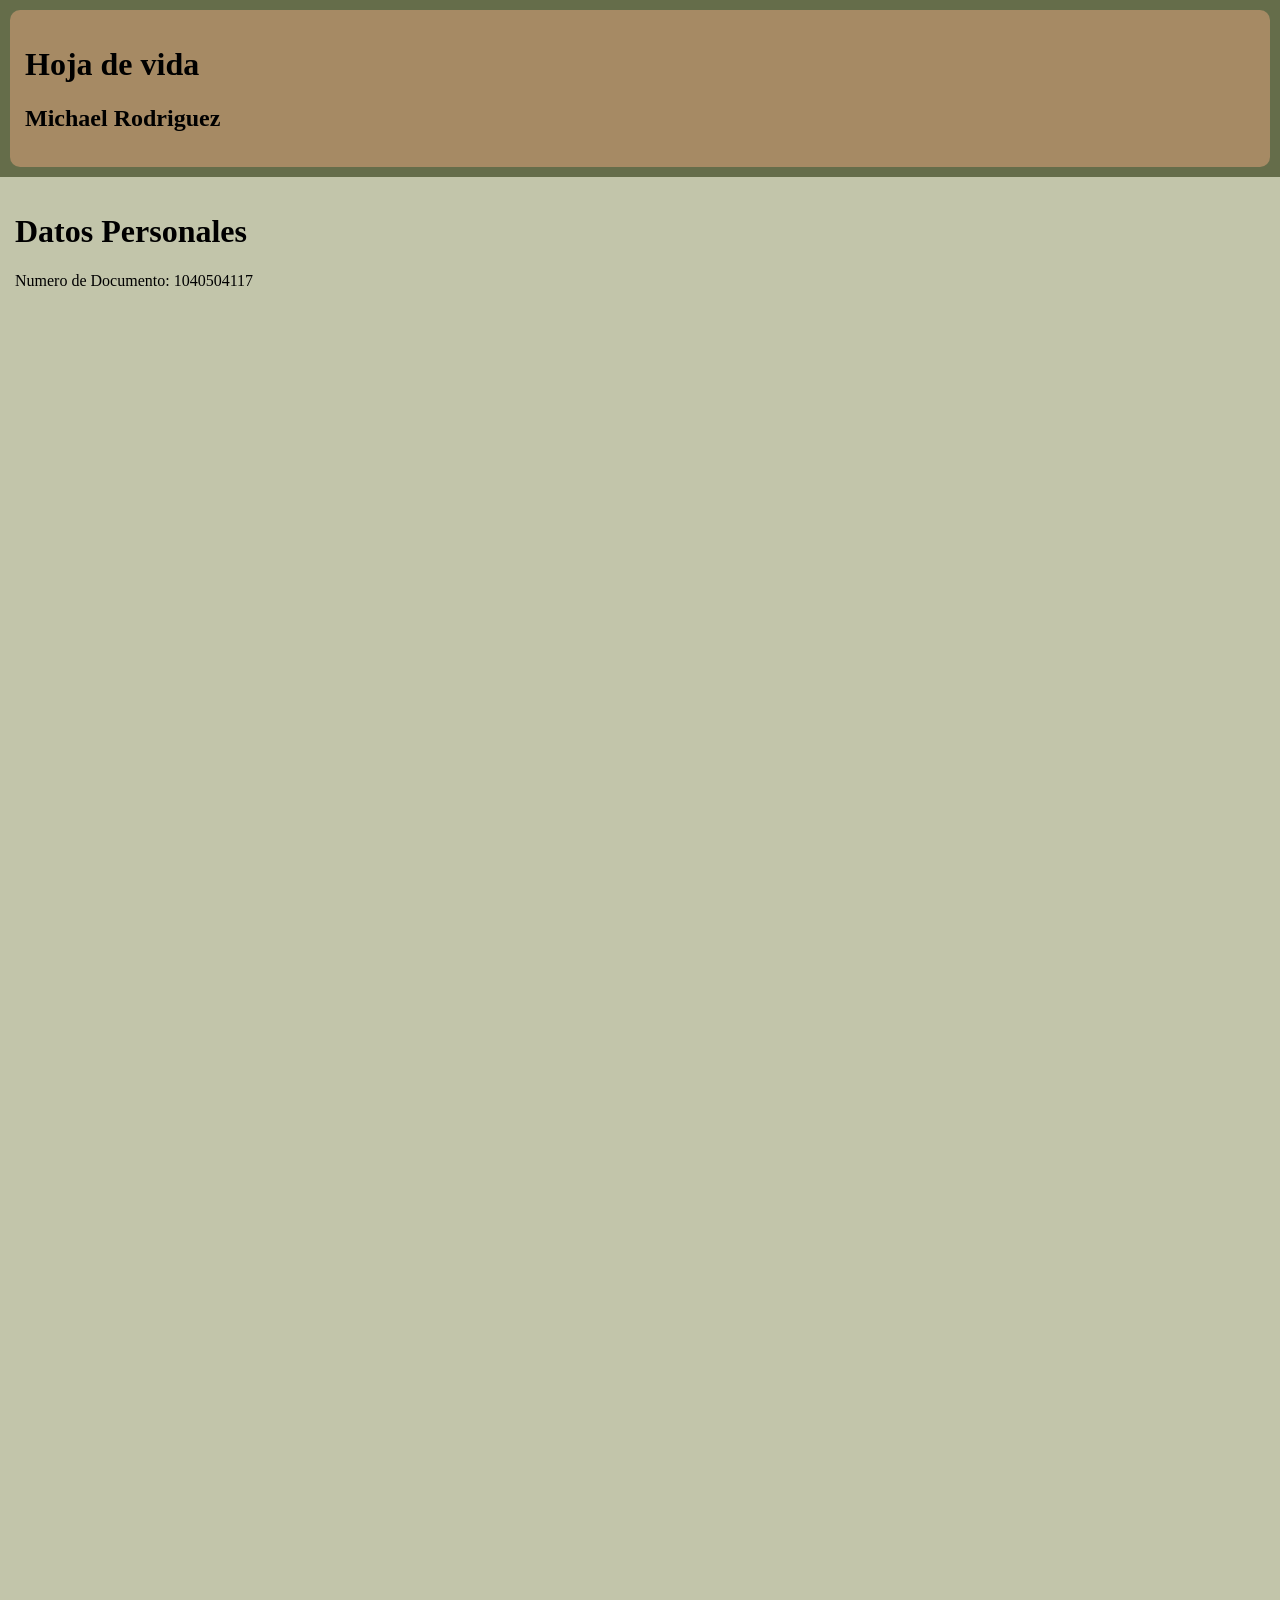
<file: hojadevida/index.html>
<!DOCTYPE html>
<html lang="es">
<head>
    <meta charset="UTF-8">
    <meta name="viewport" content="width=device-width, initial-scale=1.0">
    <title>Hoja de Vida</title>
    <link rel="stylesheet" href="css/estilos.css">
</head>
<body>
    <header>
        <h1>Hoja de vida</h1>
        <h2>Michael Rodriguez</h2>

    </header>
    <main> 
        <h1>Datos Personales</h1>
        <p>Numero de Documento: 1040504117</p>

    
    </main>

</body>
</html>
</file>
<file: hojadevida/css/estilos.css>
body{
background-color: #656d4a;
margin: 0;
padding: 0;

}

header{
background-color: #a68a64;
padding: 15px;
margin: 10px;
border-radius: 10px;
}
main{
background-color: #c2c5aa;
height: 2000px;
padding: 15px;
}
</file>
